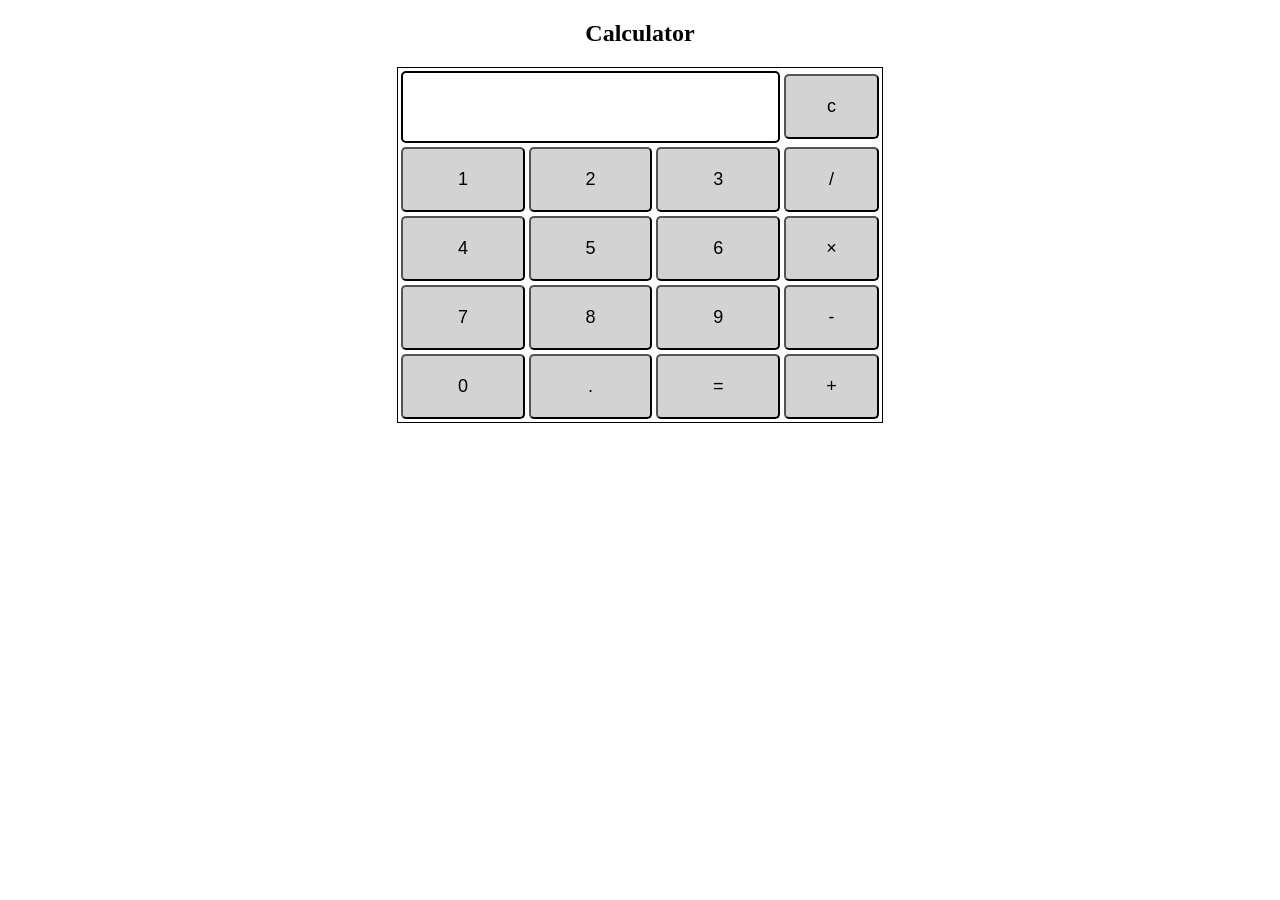
<file: index.html>
<!DOCTYPE html> 
<html> 
<title>Calculator</title>
<head> 
  <link rel="stylesheet" href="lib/style.css">
  <script src="lib/script.js"></script>
</head> 

<body> 
<h2 style="text-align: center;">Calculator</h2> 
 <table id="calculator"> 
		  <tr> 
			  <td colspan="3"> 
			  	<input type="text" id="result"> 
		  	</td> 
		  	<td><input type="button" value="c"></td> 
	  	</tr> 

	  	<tr> 
	  		<td><input type="button" value="1"></td> 
	  		<td><input type="button" value="2"></td> 
		  	<td><input type="button" value="3"></td> 
		  	<td><input type="button" value="/"></td> 
	  	</tr> 
	  	<tr> 
	  		<td><input type="button" value="4"></td> 
	  		<td><input type="button" value="5"></td> 
		  	<td><input type="button" value="6"></td> 
		  	<td><input type="button" value="×"></td> 
  		</tr> 
	  	<tr> 
	  		<td><input type="button" value="7"></td> 
  			<td><input type="button" value="8"></td> 
		  	<td><input type="button" value="9"></td> 
	  		<td><input type="button" value="-"></td> 
	  	</tr> 
	  	<tr> 
	  		<td><input type="button" value="0"></td> 
		  	<td><input type="button" value="."></td> 
		  	<td><input type="button" value="="></td> 
		  	<td><input type="button" value="+"></td> 
  
		</tr> 
	</table> 
	<script src="lib/script.js"></script>
</body> 

</html>
</file>
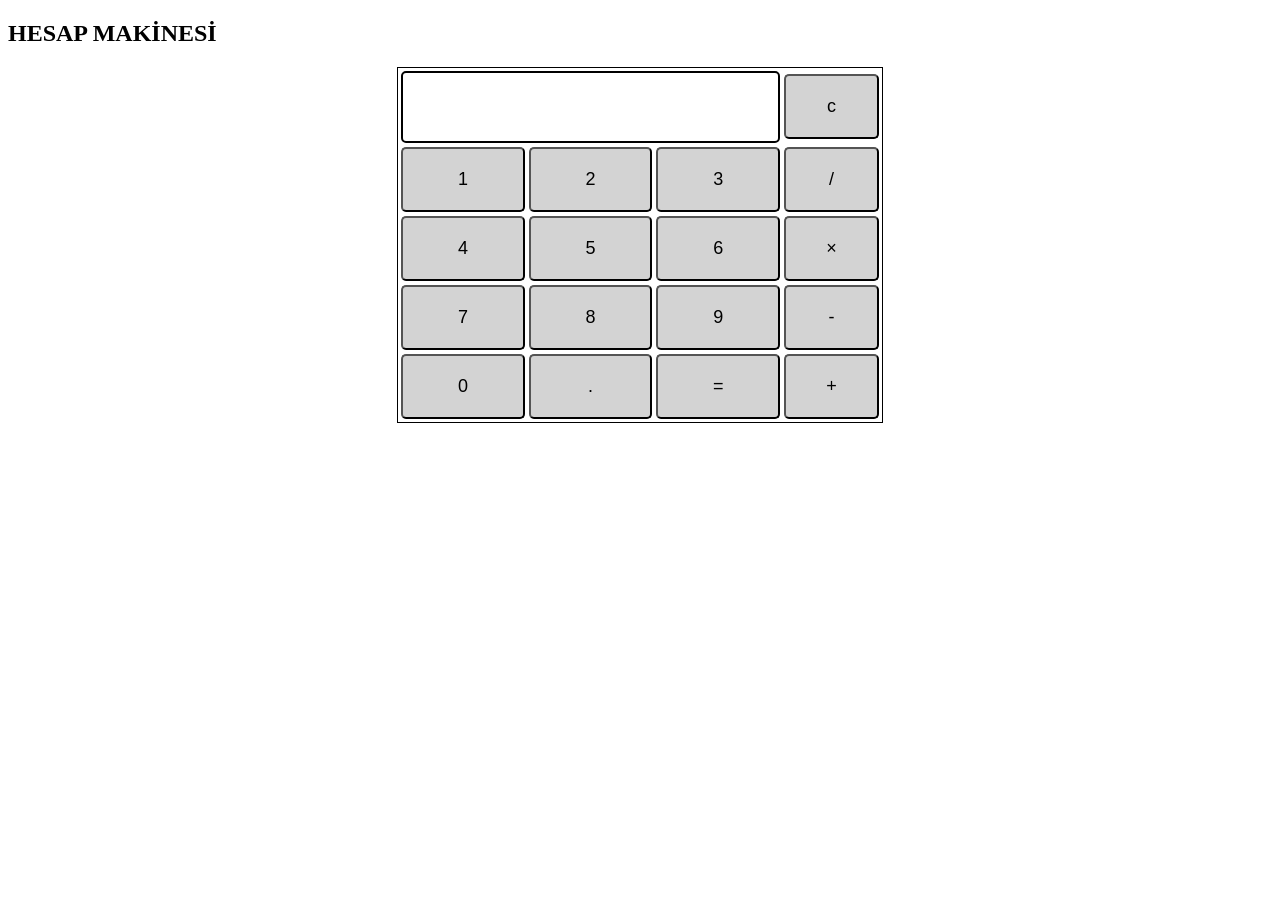
<file: calculator(mega)/index.html>
<!DOCTYPE html> 
<html> 

<head> 
  <link rel="stylesheet" href="lib/style.css">
  <script src="lib/script.js"></script>

	<style> 
		table { 
			border: 1px solid black; 
			margin-left: auto; 
			margin-right: auto; 
		} 
		
		input[type="button"] { 
			width: 100%; 
			padding: 20px 40px; 
			background-color: lightgray; 
			color: black; 
			font-size: 18px;  
			border-radius: 5px; 
		} 
		
		input[type="text"] { 
			padding: 20px 30px; 
			font-size: 24px; 
			font-weight: bold; 
			border: none; 
			border-radius: 5px; 
			border: 2px solid black; 
		} 
	</style> 
</head> 

<body> 
<h2>HESAP MAKİNESİ</h2> 
 <table id="calculator"> 
		  <tr> 
			  <td colspan="3"> 
			  	<input type="text" id="result"> 
		  	</td> 
		  	<td><input type="button" value="c"></td> 
	  	</tr> 

	  	<tr> 
	  		<td><input type="button" value="1"></td> 
	  		<td><input type="button" value="2"></td> 
		  	<td><input type="button" value="3"></td> 
		  	<td><input type="button" value="/"></td> 
	  	</tr> 
	  	<tr> 
	  		<td><input type="button" value="4"></td> 
	  		<td><input type="button" value="5"></td> 
		  	<td><input type="button" value="6"></td> 
		  	<td><input type="button" value="×"></td> 
  		</tr> 
	  	<tr> 
	  		<td><input type="button" value="7"></td> 
  			<td><input type="button" value="8"></td> 
		  	<td><input type="button" value="9"></td> 
	  		<td><input type="button" value="-"></td> 
	  	</tr> 
	  	<tr> 
	  		<td><input type="button" value="0"></td> 
		  	<td><input type="button" value="."></td> 
		  	<td><input type="button" value="="></td> 
		  	<td><input type="button" value="+"></td> 
  
		</tr> 
	</table> 
</body> 

</html>
</file>
<file: lib/style.css>
table { 
    border: 1px solid black; 
    margin-left: auto; 
    margin-right: auto; 
} 

input[type="button"] { 
    width: 100%; 
    padding: 20px 40px; 
    background-color: lightgray; 
    color: black; 
    font-size: 18px;  
    border-radius: 5px; 
} 

input[type="text"] { 
    padding: 20px 30px; 
    font-size: 24px; 
    font-weight: bold; 
    border: none; 
    border-radius: 5px; 
    border: 2px solid black; 
}
</file>
<file: calculator(mega)/lib/style.css>
/* Add your styles here */
</file>
